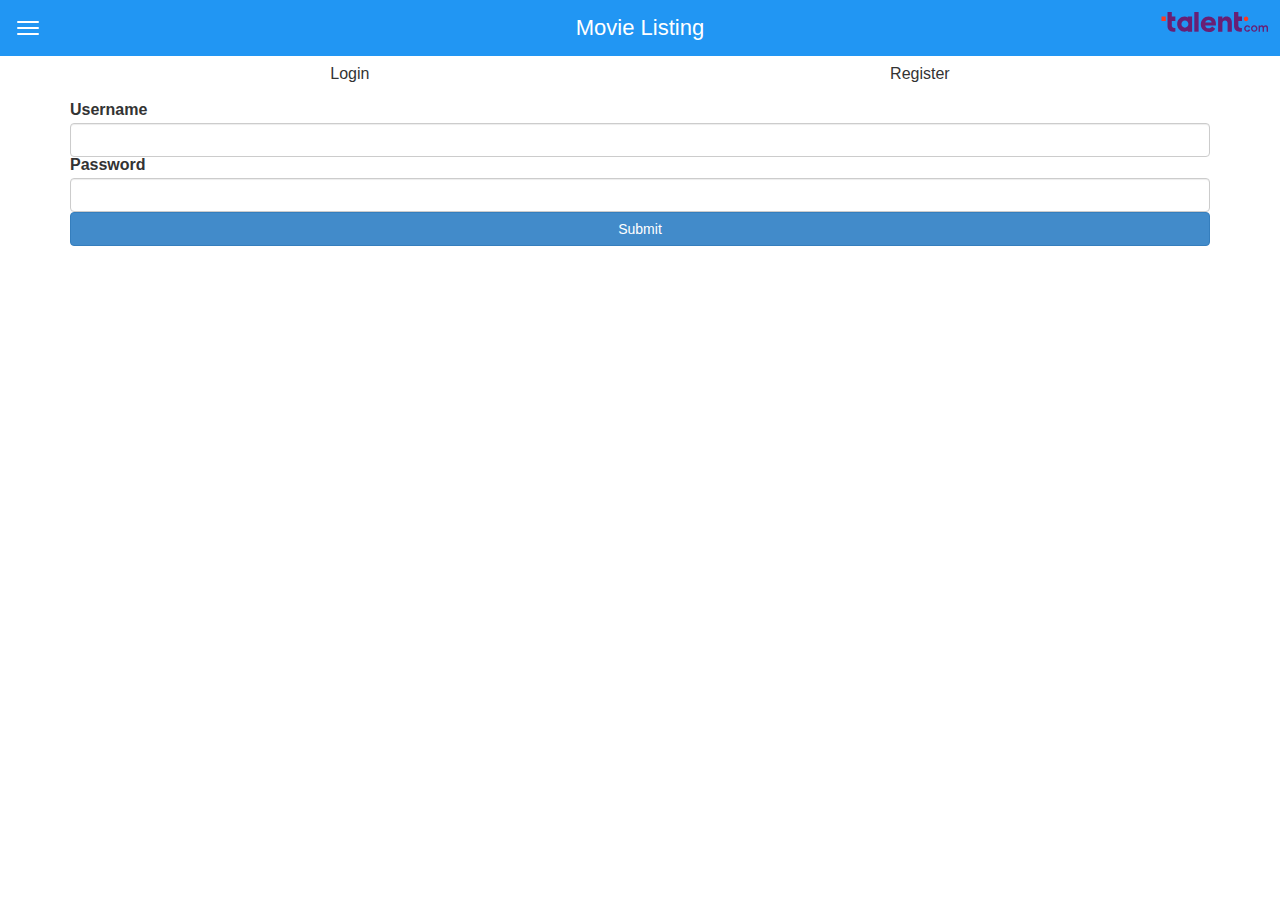
<file: index.html>
<!DOCTYPE html>
<html>
    <head>
        <meta charset="utf-8">
        <meta http-equiv="X-UA-Compatible" content="IE=edge">
        <meta name="viewport" content="width=device-width, minimum-scale=1.0, initial-scale=1.0, maximum-scale=1.0, user-scalable=no">
        <link href="css/bootstrap.min.css" rel="stylesheet">
        <style type="text/css">
            ul>li, a{cursor: pointer;}
        </style>
        <link rel="stylesheet" href="css/slidebar.css">
        <link rel="stylesheet" href="js/slidebar/sidebarjs.css">
        <link href="css/style.css" rel="stylesheet" type="text/css"/>
        <title>Talent</title>
    </head>
    <body ng-app="app">
        <header>
            <div class="icon hamburger-icon" sidebarjs-toggle></div>
            <svg width="107" height="20" viewBox="0 0 107 20" fill="none" xmlns="http://www.w3.org/2000/svg" shape-rendering="geometricPrecision">
                <path d="M37.6199 19.6662H33.2979V0H37.6199V19.6662Z" fill="#691F74"></path>
                <path d="M44.1821 13.4429C44.43 15.2491 45.9712 16.3583 47.8138 16.3583C49.107 16.3583 50.4293 15.6662 51.0856 14.5816L54.1922 16.638C52.9525 18.8859 50.862 20 47.8624 20C45.5774 20 43.6814 19.2785 42.111 17.8356C40.5699 16.3632 39.8018 14.5031 39.8018 12.2258C39.8018 10.0859 40.5699 8.27975 42.0867 6.75337C43.6279 5.22699 45.4704 4.47607 47.5901 4.47607C49.7633 4.47607 51.5232 5.173 52.8747 6.53251C54.2263 7.89202 54.9118 9.69815 54.9118 11.892C54.9118 12.584 54.8826 13.1141 54.8583 13.4478H44.1821V13.4429ZM50.6238 10.5816C50.512 9.27607 49.4424 8 47.488 8C46.6081 8 45.8642 8.27975 45.2857 8.8589C44.7072 9.4135 44.3766 9.99754 44.2939 10.5816H50.6238Z" fill="#691F74"></path>
                <path d="M66.5954 19.6663V11.4455C66.5954 9.69825 65.7154 8.55468 64.0382 8.55468C62.3026 8.55468 61.3983 9.80622 61.3983 11.4455V19.6663H57.1055V4.60868H61.3691V6.778H61.3983C61.7581 6.16941 62.2248 5.69334 62.8568 5.33506C64.15 4.58414 64.9181 4.55469 65.555 4.55469C67.3149 4.55469 68.6373 5.10929 69.5173 6.24794C70.4264 7.38659 70.8639 8.77554 70.8639 10.4443V19.6663H66.5954Z" fill="#691F74"></path>
                <path fill-rule="evenodd" clip-rule="evenodd" d="M31.1147 4.60864V12.1375V19.6663H26.7927V18.8712C25.835 19.3669 24.7751 19.6663 23.6521 19.6663C19.5343 19.6663 16.1943 16.2945 16.1943 12.1375C16.1943 7.98042 19.5343 4.60864 23.6521 4.60864C24.7751 4.60864 25.8398 4.90803 26.7927 5.40373V4.60864H31.1147ZM23.9194 15.7545C25.8526 15.7545 27.4197 14.1285 27.4197 12.1227C27.4197 10.1168 25.8526 8.49075 23.9194 8.49075C21.9861 8.49075 20.419 10.1168 20.419 12.1227C20.419 14.1285 21.9861 15.7545 23.9194 15.7545Z" fill="#691F74"></path>
                <path d="M80.9704 8.97176V4.60858H77.3387V0H73.0459V4.60858V8.96686V14.081C73.0459 17.5509 75.0538 19.6662 78.8799 19.6662C79.5945 19.6662 80.2557 19.5828 80.8877 19.3865V15.9116H80.1196C80.0467 15.9166 79.9737 15.9165 79.896 15.9165C78.2187 15.9165 77.3387 15.2491 77.3387 13.5558V8.97176H80.9704Z" fill="#691F74"></path>
                <path d="M14.3516 8.97176V4.60858H10.8026V0H6.50977V4.60858V8.96686V14.081C6.50977 17.5509 8.51763 19.6662 12.3437 19.6662C13.0584 19.6662 13.7196 19.5828 14.3516 19.3865V15.9116H13.5835C13.5105 15.9166 13.4376 15.9165 13.3598 15.9165C11.6826 15.9165 10.8026 15.2491 10.8026 13.5558V8.97176H14.3516Z" fill="#691F74"></path>
                <path d="M0.486328 8.97183V4.60864H4.80833V8.96692H0.486328V8.97183Z" fill="#FE3B1F"></path>
                <path d="M83.4712 8.44829C83.0266 8.00148 82.7939 7.45077 82.7939 6.83252C82.7939 5.55445 83.8072 4.51538 85.0789 4.51538C86.3506 4.51538 87.3639 5.55965 87.3639 6.83252C87.3639 7.45077 87.1313 8.00148 86.6867 8.44829C86.2421 8.89509 85.7148 9.12888 85.0789 9.12888C84.4689 9.12888 83.9157 8.89509 83.4712 8.44829Z" fill="#FE3B1F"></path>
                <path d="M84.0771 18.8319C83.4693 18.2184 83.1582 17.4528 83.1582 16.5399C83.1582 15.6712 83.4693 14.9202 84.0771 14.2822C84.6848 13.6442 85.4432 13.335 86.3474 13.335C87.7233 13.335 88.7345 14.0859 89.0991 15.1853L87.9275 15.7153C87.6649 14.9644 87.135 14.5816 86.3572 14.5816C85.8516 14.5816 85.4286 14.7681 85.0737 15.1264C84.7285 15.4847 84.5584 15.946 84.5584 16.5153C84.5584 17.0945 84.7285 17.5705 85.0737 17.9386C85.4189 18.3116 85.8516 18.4932 86.3717 18.4932C87.1399 18.4932 87.6649 18.1104 87.9518 17.3448L89.1429 17.8797C88.9727 18.3754 88.6373 18.8172 88.1706 19.1902C87.699 19.5583 87.0913 19.7448 86.3474 19.7448C85.4383 19.7448 84.6848 19.4454 84.0771 18.8319Z" fill="#691F74"></path>
                <path d="M95.5073 14.2476C96.1393 14.8611 96.4456 15.6121 96.4456 16.5151C96.4456 17.428 96.1344 18.1937 95.5073 18.817C94.8898 19.4305 94.1314 19.7446 93.2271 19.7446C92.3326 19.7446 91.5645 19.4305 90.9324 18.817C90.3004 18.2035 89.9941 17.4378 89.9941 16.5348C89.9941 15.6317 90.315 14.8661 90.947 14.2526C91.579 13.6391 92.3472 13.325 93.2417 13.325C94.1217 13.3348 94.8752 13.6341 95.5073 14.2476ZM91.3894 16.5151C91.3894 17.0599 91.5596 17.5213 91.9048 17.9139C92.2499 18.2967 92.6972 18.493 93.2369 18.493C93.7765 18.493 94.2238 18.3065 94.5544 17.9237C94.885 17.5409 95.06 17.0795 95.06 16.5348C95.06 15.99 94.8898 15.5286 94.5446 15.1458C94.2141 14.763 93.7668 14.5765 93.2271 14.5765C92.6875 14.5765 92.2402 14.763 91.895 15.1458C91.5645 15.5237 91.3894 15.9753 91.3894 16.5151Z" fill="#691F74"></path>
                <path d="M101.618 19.6415V16.1667C101.618 15.2391 101.205 14.6256 100.301 14.6256C99.4742 14.6256 98.9589 15.2636 98.9589 16.201V19.6366H97.5928V13.4575H98.9249V14.2918C99.4062 13.644 100.014 13.3201 100.748 13.3201C101.633 13.3201 102.26 13.6538 102.639 14.3409C103.271 13.644 103.864 13.3201 104.773 13.3201C106.251 13.3201 107 14.3409 107 15.8182V19.6366H105.634V16.152C105.634 15.2145 105.235 14.6256 104.326 14.6256C103.49 14.6256 102.975 15.2489 102.975 16.1863V19.6366H101.618V19.6415Z" fill="#691F74"></path>
            </svg>
            <h1>Movie Listing</h1>
        </header>
        <div sidebarjs>
            <h3>Menu</h3>
            <nav>
                <div>
                    <a href="#movies"><div class="img movie"></div>Movie Listing</a>
                </div>
                <div>
                    <a href="#logout"><div class="img logout"></div>Logout</a>
                </div>
            </nav>
        </div>
        <div class="container">
            <div ng-view="" id="ng-view"></div>
        </div>

        <a target="_blank" id="selected" ng-show="false">
            <div class="img"></div>
            <div class="label"></div>
        </a>

        <!-- SidebarJS Scripts -->
        <script src="js/slidebar/sidebarjs.js"></script>
        <script src="js/slidebar/menu.js"></script>

        <!-- Angular Scripts -->
        <script src="js/angular.min.js" type="text/javascript"></script>
        <script src="js/angular-route.min.js" type="text/javascript"></script>
        
        <!-- Application Scripts -->
        <script src="app/app.module.js" type="text/javascript"></script>
        <script src="app/app.router.js" type="text/javascript"></script>
        
        <!-- Modules Scripts -->
        <script src="app/Movie/movie.module.js" type="text/javascript"></script>
        <script src="app/Movie/movie.service.js" type="text/javascript"></script>
        <script src="app/Movie/movie.controller.js" type="text/javascript"></script>

        <!-- Authentication Scripts -->
        <script src="app/Authentication/authentication.module.js" type="text/javascript"></script>
        <script src="app/Authentication/authentication.service.js" type="text/javascript"></script>
        <script src="app/Authentication/authentication.controller.js" type="text/javascript"></script>
    </body>
</html>
</file>
<file: css/slidebar.css>
* {
  margin: 0;
  padding: 0;
  box-sizing: border-box;
  -webkit-font-smoothing: antialiased;
  -moz-osx-font-smoothing: grayscale;
  -webkit-overflow-scrolling: touch;
  -webkit-tap-highlight-color: rgba(0,0,0, 0);
  -moz-tap-highlight-color: rgba(0,0,0, 0);
  tap-highlight-color: rgba(0,0,0, 0);
  font: 300 16px/100% 'Arial', sans-serif;
}

a {
  color: inherit;
  text-decoration: none;
}

[sidebarjs] .img {
  display: block;
  width: 24px;
  min-width: 24px;
  height: 24px;
  min-height: 24px;
  margin-right: 16px;
  opacity: .8;
  background-position: center;
  background-size: cover;
  background-repeat: no-repeat;
}

.img.movie {
  background-image: url('../img/movie.png');
}
.img.logout {
  background-image: url('../img/logout.png');
}

/* –––––––––––––––––––––––––––––––––––––––
                Basic Demo
–––––––––––––––––––––––––––––––––––––––– */
header {
  display: -webkit-box;
  display: -ms-flexbox;
  display: -webkit-flex;
  display: flex;
  -webkit-justify-content: space-between;
  -ms-flex-pack: justify;
  justify-content: space-between;
  position: relative;
  padding: 12px;
  background: #2196F3;
}
.icon {
  position: relative;
  z-index: 1;
  width: 32px;
  height: 32px;
  border-radius: 50%;
  transition: background .1s;
}
.icon:active {
  background: rgba(255,255,255, .2);
}
.hamburger-icon:before {
  content: '';
  position: absolute;
  top: 0; right: 0; bottom: 0; left: 0;
  margin: auto;
  width: 70%;
  height: 2px;
  border-radius: 2px;
  background: #FFF;
  box-shadow: 0 -6px 0 #FFF, 0 6px 0 #FFF;
}
[sidebarjs] .large-img {
  position: absolute;
  top: 48%; left: 50%;
  transform: translate(-50%, -50%);
  display: block;
  width: 110px;
  height: 110px;
  margin: auto;
}
header h1 {
  position: absolute;
  top: 0;
  left: 0;
  right: 0;
  bottom: 0;
  height: 22px;
  margin: auto;
  font: 300 22px/100% 'Arial', sans-serif;
  color: #FFF;
  cursor: default;
  text-align: center;
}


/* –––––––––––––––––––––––––––––––––––––––
              Advanced Demo
–––––––––––––––––––––––––––––––––––––––– */
[sidebarjs] * {
  font: 300 16px/100% 'Arial', sans-serif;
}

[sidebarjs] h3 {
  display: -webkit-box;
  display: -ms-flexbox;
  display: -webkit-flex;
  display: flex;
  -webkit-align-items: flex-end;
  -ms-flex-align: end;
  align-items: flex-end;
  min-height: 180px;
  padding: 16px;
  background: #2196F3;
  color: #FFF;
  font-size: 40px;
}

[sidebarjs] nav {
  overflow-x: hidden;
  overflow-y: auto;
}

[sidebarjs] nav > div {
  display: -webkit-box;
  display: -ms-flexbox;
  display: -webkit-flex;
  display: flex;
  flex-direction: column;
  border-top: 1px solid rgba(0,0,0, .1);
}
[sidebarjs] nav > div:first-child {
  border-top: none;
}
[sidebarjs] nav a {
  display: -webkit-box;
  display: -ms-flexbox;
  display: -webkit-flex;
  display: flex;
  -moz-align-items: center;
  -ms-align-items: center;
  -webkit-align-items: center;
  align-items: center;
  color: rgba(0,0,0, .64);
  padding: 16px;
  transition: background 0.3s ease;
}
[sidebarjs] nav a:active {
  color: inherit;
  background: rgba(0,0,0, .1);
}

#selected {
  position: absolute;
  top: 0; right: 0; bottom: 0; left: 0;
  margin: auto;
  width: 110px;
  height: 84px;
}
#selected .img {
  margin: auto;
  width: 64px;
  height: 64px;
  background-position: center;
  background-size: cover;
  background-repeat: no-repeat;
}
#selected .label {
  text-align: center;
  padding: 12px;
}

.basic {
  position: absolute;
  right: 0; bottom: 16px; left: 0;
  margin: auto;
  text-align: center;
  color: #2196F3;
  font-size: 12px;
  line-height: 140%;
}

section {
  padding: 16px;
}

input[type="radio"] {
  display: none;
}
input[type="radio"] + label {
  position: relative;
  padding: 0 20px;
  font-size: 90%;
}
input[type="radio"] + label:before {
  content: "";
  position: absolute;
  left: 0;
  width: 14px;
  height: 14px;
  border-radius: 50%;
  border: 1px solid #2196F3;
  background-color: #2196F3;
  box-shadow: inset 0 0 0 9px white;
  -webkit-transition: all .3s ease;
  -miz-transition: all .3s ease;
  transition: all .3s ease;
}
input[type="radio"]:checked + label:before {
  box-shadow: inset 0 0 0 3px white;
}

h2 {
  margin: 12px 0;
}
</file>
<file: js/slidebar/sidebarjs.css>
[sidebarjs-background], [sidebarjs] {
  top: 0;
  left: 0;
  width: 100%;
  height: 100%; }

[sidebarjs].sidebarjs--left, [sidebarjs].sidebarjs--left [sidebarjs-container] {
  -webkit-transform: translate(-100%, 0);
          transform: translate(-100%, 0); }

[sidebarjs].sidebarjs--right, [sidebarjs].sidebarjs--right [sidebarjs-container] {
  -webkit-transform: translate(100%, 0);
          transform: translate(100%, 0); }

[sidebarjs].sidebarjs--left [sidebarjs-container] {
  box-shadow: 2px 0 4px rgba(0, 0, 0, 0.2); }

[sidebarjs].sidebarjs--right [sidebarjs-container] {
  box-shadow: -2px 0 4px rgba(0, 0, 0, 0.2);
  margin-left: auto; }

[sidebarjs-background] {
  position: absolute;
  background: #000;
  opacity: 0;
  -webkit-transition: opacity 0.3s ease;
  transition: opacity 0.3s ease; }

[sidebarjs-container] {
  position: relative;
  z-index: 1;
  display: -webkit-box;
  display: -ms-flexbox;
  display: flex;
  -webkit-box-orient: vertical;
  -webkit-box-direction: normal;
      -ms-flex-direction: column;
          flex-direction: column;
  width: 90%;
  max-width: 300px;
  height: 100%;
  background: #fff;
  -webkit-transition: all ease 0.3s;
  transition: all ease 0.3s; }

[sidebarjs] {
  position: fixed;
  z-index: 9999;
  -webkit-transition: -webkit-transform 0s ease 0.3s;
  transition: -webkit-transform 0s ease 0.3s;
  transition: transform 0s ease 0.3s;
  transition: transform 0s ease 0.3s, -webkit-transform 0s ease 0.3s; }
  [sidebarjs].sidebarjs--is-visible {
    -webkit-transform: translate(0, 0);
            transform: translate(0, 0);
    -webkit-transition: -webkit-transform 0s ease 0s;
    transition: -webkit-transform 0s ease 0s;
    transition: transform 0s ease 0s;
    transition: transform 0s ease 0s, -webkit-transform 0s ease 0s; }
    [sidebarjs].sidebarjs--is-visible [sidebarjs-container] {
      -webkit-transform: translate(0, 0);
              transform: translate(0, 0); }
    [sidebarjs].sidebarjs--is-visible [sidebarjs-background] {
      opacity: .3; }
  [sidebarjs].sidebarjs--is-moving {
    -webkit-transition: none;
    transition: none; }
    [sidebarjs].sidebarjs--is-moving [sidebarjs-container], [sidebarjs].sidebarjs--is-moving [sidebarjs-background] {
      -webkit-transition: none;
      transition: none; }
</file>
<file: css/style.css>
* {
    box-sizing: border-box;
}

.error{
    background-color: ivory;
    border: none;
    outline: 2px solid red;
    border-radius: 5px;
}

#search {
    background-image: url('../img/searchicon.png');
    background-position: 10px 10px;
    background-repeat: no-repeat;
    width: 100%;
    font-size: 16px;
    padding: 12px 20px 12px 40px;
    border: 1px solid #ddd;
    margin-bottom: 12px;
}

#datagrid {
    border-collapse: collapse;
    width: 100%;
    border: 1px solid #ddd;
    font-size: 18px;
}

#datagrid th, #datagrid td {
    text-align: left;
    padding: 12px;
}

#datagrid tr {
    border-bottom: 1px solid #ddd;
}

#datagrid tr.header, #datagrid tr:hover {
    background-color: #f1f1f1;
}
</file>
